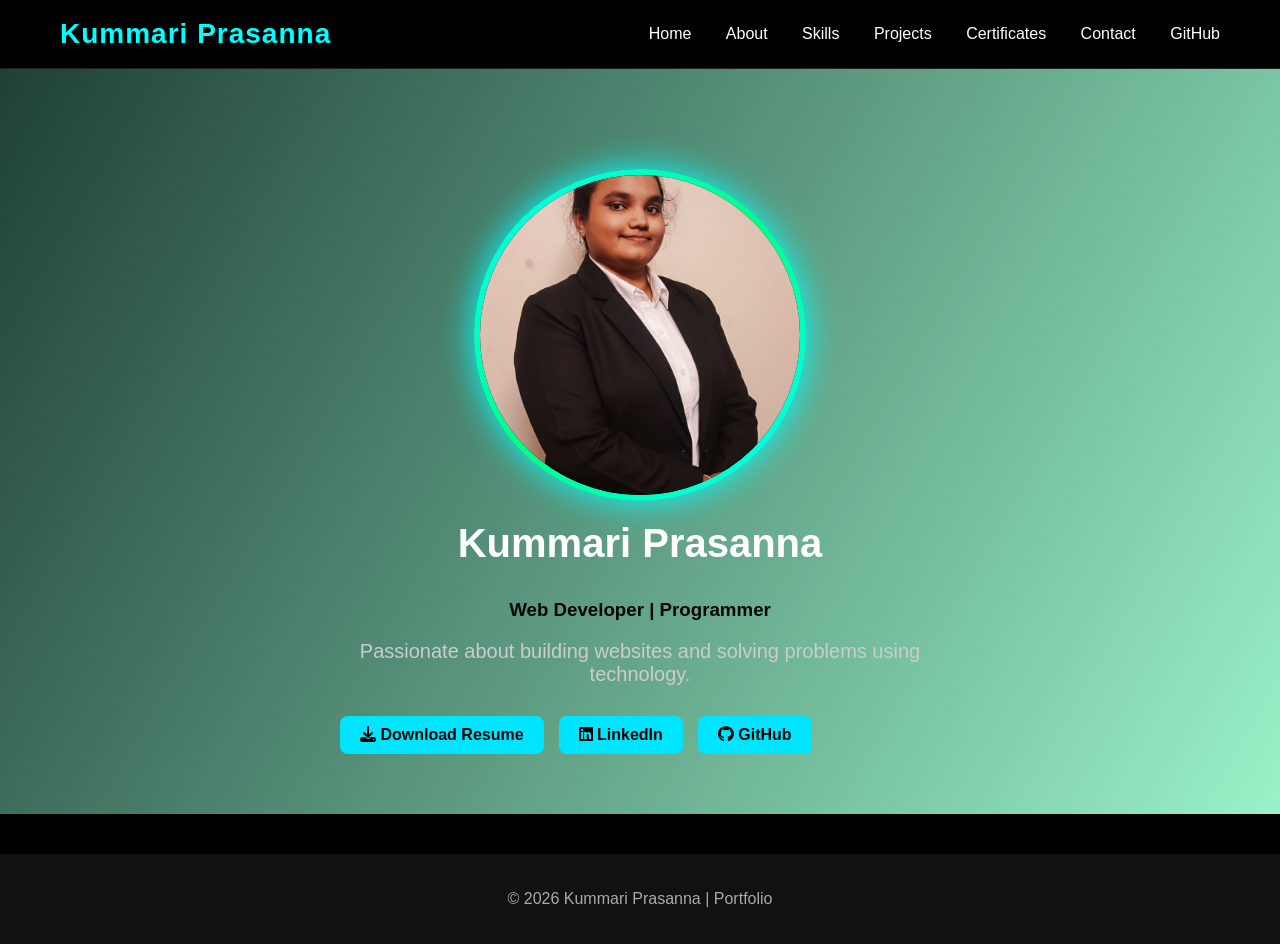
<file: index.html>
<!DOCTYPE html>
<html lang="en">

<head>

<meta charset="UTF-8">
<meta name="viewport" content="width=device-width, initial-scale=1.0">

<title>Prasanna Portfolio</title>

<link rel="stylesheet" href="style.css">

<!-- Icons -->
<link rel="stylesheet"
href="https://cdnjs.cloudflare.com/ajax/libs/font-awesome/6.5.0/css/all.min.css">

</head>

<body>

<!-- NAVBAR -->


<header class="navbar">

<div class="logo">Kummari Prasanna</div>

<nav>

<a href="index.html">Home</a>
<a href="about.html">About</a>
<a href="skills.html">Skills</a>
<a href="projects.html">Projects</a>
<a href="certificates.html">Certificates</a>
<a href="contact.html">Contact</a>
<a href="github.html">GitHub</a>

</nav>


</header>


<!-- HERO SECTION -->

<section class="hero">

<!-- PROFILE IMAGE -->

<div class="profile-wrapper">

<img src="prasanna.jpeg" alt="Prasanna" class="profile-img">

</div>


<!-- INTRO CONTENT -->

<div class="hero-content">

<h1>Kummari Prasanna</h1>

<h3>Web Developer | Programmer</h3>

<p>
Passionate about building websites and solving problems using technology.
</p>

<div class="hero-buttons">

<a href="resume/Prasanna_Resume.pdf" download class="btn">

<i class="fa-solid fa-download"></i> Download Resume

</a>

<a href="https://www.linkedin.com/in/kummari-prasanna-b867a9321?utm_source=share&utm_campaign=share_via&utm_content=profile&utm_medium=android_app" class="btn">

<i class="fa-brands fa-linkedin"></i> LinkedIn

</a>

<a href="https://github.com/PrasannaKummari915" class="btn">

<i class="fa-brands fa-github"></i> GitHub

</a>

</div>

</div>

</section>


<!-- FOOTER -->

<footer>

<p>© 2026 Kummari Prasanna | Portfolio</p>

</footer>


</body>

</html>
</file>
<file: style.css>
/* GENERAL */

body{
font-family: Arial, sans-serif;
margin:0;
background-color:black;
color:white;
}
/* NAVBAR */

.navbar{

display:flex;

justify-content:space-between;

align-items:center;

padding:18px 60px;

background:#000;

border-bottom:1px solid #222;

position:sticky;

top:0;

z-index:1000;

}

/* NAME LEFT */

.logo{

font-size:28px;

font-weight:bold;

color:#00ffff;

letter-spacing:1px;

}

/* NAV LINKS RIGHT */

nav a{

color:white;

text-decoration:none;

margin-left:30px;

font-size:16px;

font-weight:500;

transition:0.3s;

}

/* HOVER EFFECT */

nav a:hover{

color:#00ffff;

text-shadow:0 0 8px #00ffff;

}

/* HOME PAGE */

.hero{
text-align:center;
padding:120px 20px;
}

.hero h1{
font-size:48px;
}

.hero p{
font-size:20px;
color:#ccc;
}

/* BUTTON */

button{
padding:10px 20px;
background:#00ffff;
border:none;
border-radius:5px;
font-weight:bold;
cursor:pointer;
}

button:hover{
background:#00cccc;
}

/* ABOUT PAGE */

.page-title{
text-align:center;
margin-top:40px;
font-size:40px;
}

.about-container{
display:flex;
justify-content:center;
gap:30px;
flex-wrap:wrap;
padding:40px;
}

.about-card{
background:#1a1a1a;
padding:25px;
border-radius:10px;
width:350px;
box-shadow:0 0 10px rgba(0,255,255,0.5);
}

.about-card h2{
color:#00ffff;
}

/* EDUCATION */

.section-title{
text-align:center;
font-size:32px;
}

.education-container{
display:flex;
justify-content:center;
gap:30px;
flex-wrap:wrap;
padding:40px;
}

.edu-card{
background:#111;
padding:20px;
border-radius:10px;
width:250px;
text-align:center;
box-shadow:0 0 10px rgba(0,255,255,0.3);
}

/* SKILLS PAGE */

.skills-container{
width:60%;
margin:auto;
padding:40px;
}

.skill{
margin-bottom:25px;
}

.skill p{
margin-bottom:5px;
}

.bar{
background:#333;
height:12px;
border-radius:10px;
}

.progress{
height:12px;
border-radius:10px;
}

.html{width:90%;background:#e44d26;}
.css{width:85%;background:#2965f1;}
.js{width:75%;background:#f0db4f;}
.php{width:70%;background:#777bb4;}
.mysql{width:70%;background:#00758f;}
.java{width:65%;background:#f89820;}

/* PROJECT PAGE */

.cards{
display:flex;
justify-content:center;
flex-wrap:wrap;
gap:30px;
padding:40px;
}

.card{
background:#1e1e1e;
padding:25px;
border-radius:10px;
width:320px;
text-align:center;
box-shadow:0 0 10px rgba(0,255,255,0.4);
}

.card h2{
color:#00ffff;
}

.card a{
text-decoration:none;
}

/* GALLERY */

.gallery{
display:flex;
justify-content:center;
flex-wrap:wrap;
gap:20px;
padding:40px;
}

.gallery img{
width:250px;
border-radius:10px;
box-shadow:0 0 10px rgba(255,255,255,0.2);
}

/* CONTACT */

.contact-box{
text-align:center;
padding:50px;
}

.contact-box input,
.contact-box textarea{
width:300px;
padding:10px;
margin:10px;
border:none;
border-radius:5px;
}

.contact-box textarea{
height:120px;
}

.contact-box button{
margin-top:10px;
}

/* FOOTER */

footer{
text-align:center;
padding:20px;
background:#111;
color:#aaa;
margin-top:40px;
}
.skills-section{
width:70%;
margin:auto;
}

.skill-box{
display:flex;
align-items:center;
gap:20px;
margin:15px 0;
}

.skill-box span{
width:120px;
}

.skill-bar{
flex:1;
background:#333;
height:12px;
border-radius:10px;
}

.skill-fill{
height:12px;
border-radius:10px;
}

.percent{
width:50px;
}

.html{width:90%;background:#e44d26;}
.css{width:85%;background:#2965f1;}
.js{width:75%;background:#f0db4f;}
.php{width:70%;background:#777bb4;}
.mysql{width:75%;background:#00758f;}
.java{width:70%;background:#f89820;}
.github{width:80%;background:#6e5494;}
.github-section{
text-align:center;
padding:40px;
}

.github-section img{
margin-top:20px;
width:80%;
border-radius:10px;
box-shadow:0 0 10px rgba(0,255,255,0.4);
}
.profile-photo{
width:180px;
height:180px;
border-radius:50%;
border:4px solid #00ffff;
object-fit:cover;
margin-bottom:20px;
box-shadow:0 0 15px #00ffff;
}
/* HERO SECTION */

.hero{
text-align:center;
padding:80px;
background:linear-gradient(120deg,#1f4037,#99f2c8);
}

.title{
color:#222;
}

.profile-photo{
width:180px;
height:180px;
border-radius:50%;
border:5px solid white;
object-fit:cover;
margin-bottom:20px;
}

/* INTRO */

.intro{
text-align:center;
padding:50px;
background:#111;
}

/* SKILLS */

.skills-container{
width:60%;
margin:auto;
padding:40px;
}

.skill-box{
display:flex;
justify-content:space-between;
padding:15px;
margin:12px 0;
border-radius:8px;
color:white;
font-weight:bold;
}

/* SKILL COLORS */

.html{background:#e44d26;}
.css{background:#2965f1;}
.js{background:#f0db4f;color:black;}
.java{background:#f89820;}
.php{background:#777bb4;}
.mysql{background:#00758f;}
.github{background:#6e5494;}

.range{
font-weight:bold;
}

/* FOOTER */

footer{
text-align:center;
padding:20px;
background:#111;
color:#aaa;
}
.skill img{
width:30px;
height:30px;
margin-right:10px;
}

.skill{
display:flex;
align-items:center;
gap:10px;
margin-top:15px;
}

.skill p{
width:80px;
}
.certificate-container{
display:flex;
justify-content:center;
gap:30px;
flex-wrap:wrap;
padding:40px;
}

.certificate-card{
background:#111;
padding:25px;
width:300px;
border-radius:10px;
box-shadow:0 0 10px rgba(0,255,255,0.4);
text-align:center;
}

.certificate-card h3{
color:#00ffff;
}
/* PROFILE IMAGE */

.profile-container{
display:flex;
justify-content:center;
margin-top:40px;
}

.profile-photo{

width:220px;
height:220px;

object-fit:cover;

border-radius:50%;

border:5px solid cyan;

box-shadow:0 0 25px cyan;

}
/* ABOUT PAGE */

.about-container{

display:flex;

flex-wrap:wrap;

justify-content:center;

gap:30px;

padding:40px;

}

.about-box{

background:#111;

width:320px;

padding:25px;

border-radius:12px;

color:white;

box-shadow:0 0 10px #444;

transition:0.3s;

}

.about-box h2{

color:cyan;

margin-bottom:15px;

}

/* glow effect */

.about-box:hover{

transform:scale(1.05);

box-shadow:0 0 25px cyan;

}
/* SKILLS PAGE */

.skills-grid{

display:flex;
justify-content:center;
gap:50px;
flex-wrap:wrap;
margin-top:40px;

}

.skill-box{

background:#111;

padding:25px;

width:320px;

border-radius:12px;

box-shadow:0 0 15px cyan;

}

.tools-box{

background:#111;

padding:25px;

width:350px;

margin:40px auto;

border-radius:12px;

box-shadow:0 0 15px orange;

}

.skill-box h2,
.tools-box h2{

color:cyan;
margin-bottom:20px;

}

.skill{

margin-bottom:15px;

}

.skill span{

font-weight:bold;
color:white;

}

.bar{

background:#333;

height:20px;

border-radius:20px;

margin-top:5px;

}

.progress{

height:20px;

border-radius:20px;

text-align:right;

padding-right:8px;

font-size:12px;

color:black;

}

/* COLORS */

.c{width:85%;background:#4caf50;}

.java{width:75%;background:#f89820;}

.python{width:60%;background:#306998;}

.js{width:50%;background:#f7df1e;}

.html{width:75%;background:#ff5722;}

.css{width:70%;background:#2196f3;}

.php{width:40%;background:#777bb4;}

.mysql{width:80%;background:#00758f;}

.github{width:80%;background:#6e5494;}

.xampp{width:75%;background:#fb7a24;}

.firebase{width:50%;background:#ffca28;}
/* CERTIFICATES PAGE */

.certificate-container{

width:80%;
margin:auto;
padding:40px;

}

.certificate-row{

display:flex;
align-items:center;

background:#111;

margin-bottom:20px;

padding:15px;

border-radius:10px;

box-shadow:0 0 10px cyan;

transition:0.3s;

}

.certificate-row:hover{

box-shadow:0 0 20px cyan;

transform:scale(1.02);

}

.certificate-row img{

width:150px;

height:100px;

object-fit:cover;

border-radius:6px;

margin-right:20px;

}

.certificate-info h3{

color:cyan;
margin-bottom:5px;

}

.certificate-info p{

color:white;
font-size:14px;

}
.btn{
display:inline-block;
padding:10px 20px;
background:cyan;
color:black;
text-decoration:none;
border-radius:6px;
font-weight:bold;
margin-top:10px;
}

.btn:hover{
background:white;
color:black;
}
/* skill rows */

.skill-row{

display:flex;

justify-content:space-between;

align-items:center;

margin-bottom:15px;

font-size:16px;

color:white;

}

/* percentage badges */

.percent{

padding:5px 12px;

border-radius:20px;

font-size:13px;

font-weight:bold;

color:black;

}

/* COLORS */

.c{background:#4caf50;}

.java{background:#f89820;}

.python{background:#306998;}

.js{background:#f7df1e;}

.html{background:#ff5722;}

.css{background:#2196f3;}

.php{background:#777bb4;}

.mysql{background:#00758f;}

.github{background:#6e5494;}

.xampp{background:#fb7a24;}

.firebase{background:#ffca28;}
.skills-section{
text-align:center;
padding:60px 20px;
color:white;
}

.skills-title{
font-size:40px;
margin-bottom:40px;
}

.skills-container{
display:flex;
justify-content:center;
gap:40px;
flex-wrap:wrap;
}

/* 3D SKILL CARD */

.skill-card{
background:#111;
padding:30px;
width:320px;
border-radius:15px;
transition:0.4s;
transform-style:preserve-3d;
}

/* 3D HOVER */

.skill-card:hover{
transform:translateY(-10px) scale(1.05);
}

/* GLOW COLORS */

.language-card{
box-shadow:0 0 25px #00ffff;
}

.framework-card{
box-shadow:0 0 25px #ff5722;
}

.tools-card{
box-shadow:0 0 25px #ffa500;
}

/* SKILL ROW */

.skill{
text-align:left;
margin-bottom:20px;
}

.skill i{
margin-right:10px;
}

.bar{
width:100%;
height:8px;
background:#333;
border-radius:10px;
margin-top:6px;
}

.bar div{
height:8px;
border-radius:10px;
}

/* SKILL COLORS */

.c{width:85%; background:#4caf50;}

.java{width:75%; background:#f89820;}

.python{width:60%; background:#306998;}

.js{width:50%; background:#f7df1e;}

.html{width:75%; background:#ff5722;}

.css{width:70%; background:#2196f3;}

.php{width:40%; background:#777bb4;}

.mysql{width:80%; background:#00758f;}

.github{width:80%; background:#6e5494;}

.xampp{width:75%; background:#fb7a24;}

.firebase{width:50%; background:#ffca28;}
.profile-container{
display:flex;
justify-content:center;
margin-top:40px;
}

/* PROFILE IMAGE WRAPPER */

.profile-wrapper{

display:flex;

justify-content:center;

margin-top:40px;

animation:float 4s ease-in-out infinite;

}

/* PROFILE IMAGE */

.profile-img{

width:320px;

height:320px;

border-radius:50%;

object-fit:cover;

/* show face properly */

object-position:50% 25%;

border:6px solid transparent;

/* gradient ring */

background:
linear-gradient(#000,#000) padding-box,
linear-gradient(135deg,#00ffff,#00ff88,#00ffff) border-box;

box-shadow:0 0 35px #00ffff;

transition:0.4s;

}

/* HOVER EFFECT */

.profile-img:hover{

transform:scale(1.05);

box-shadow:0 0 60px #00ffff;

}

/* FLOATING ANIMATION */

@keyframes float{

0%{
transform:translateY(0px);
}

50%{
transform:translateY(-10px);
}

100%{
transform:translateY(0px);
}

}
.hero{

display:flex;

flex-direction:column;

align-items:center;

text-align:center;

padding:60px 20px;

}

/* NAME */

.hero h1{

font-size:40px;

margin-top:20px;

}

/* ROLE */

.hero h3{

color:#050505;

margin-top:5px;

}

/* DESCRIPTION */

.hero p{

max-width:600px;

margin-top:10px;

color:#ccc;

}

/* BUTTONS */

.hero-buttons{

margin-top:20px;

display:flex;

gap:15px;

}

.btn{

background:#00e5ff;

color:black;

padding:10px 20px;

border-radius:8px;

text-decoration:none;

font-weight:bold;

transition:0.3s;

}

.btn:hover{

background:#00bcd4;

transform:scale(1.05);

}
</file>
